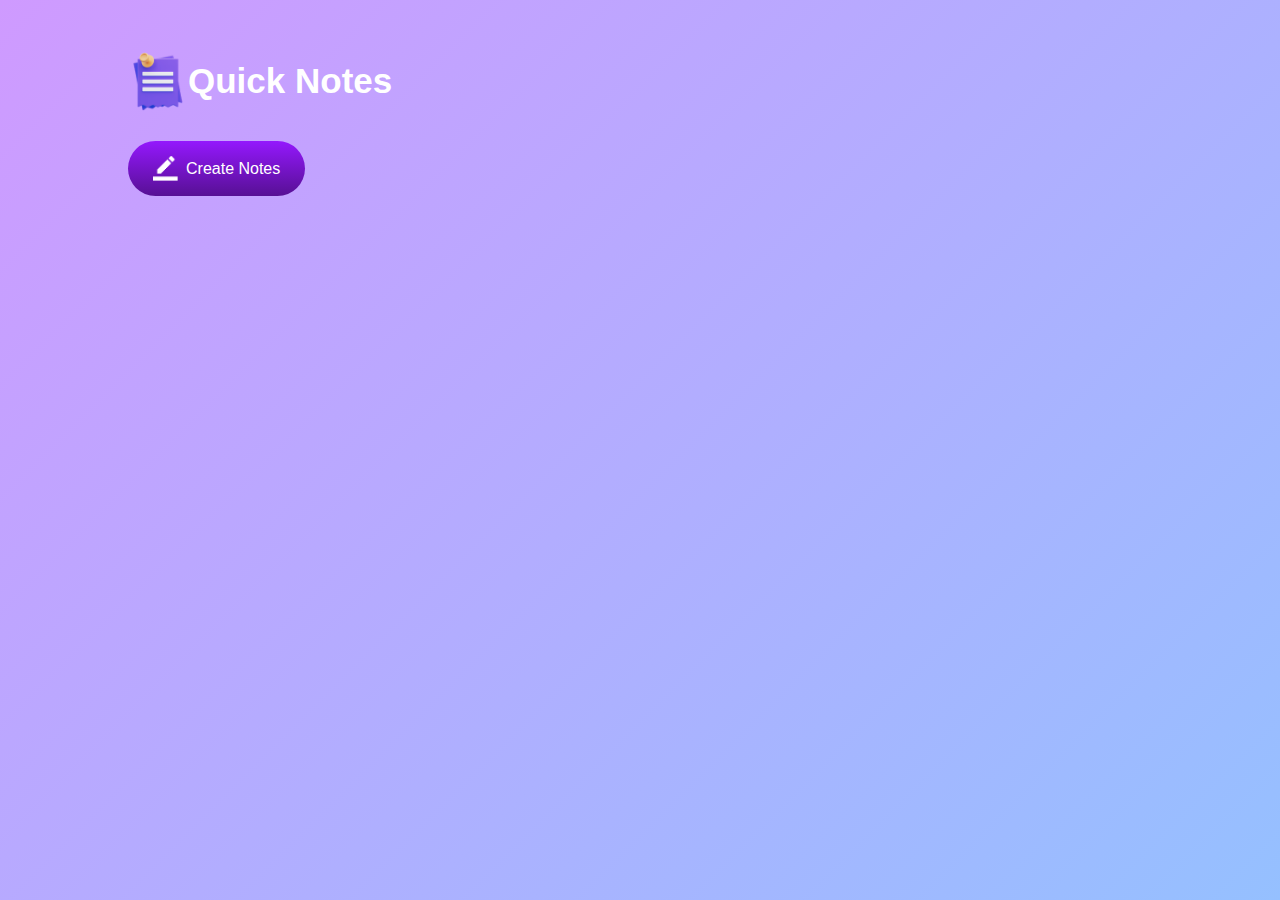
<file: index.html>
<!DOCTYPE html>
<html lang="en">

<head>
     <meta charset="UTF-8">
     <meta name="viewport" content="width=device-width, initial-scale=1.0">
     <link rel="shortcut icon" href="images/notes.png" type="image/x-icon">
     <link rel="stylesheet" href="style.css">
     <title>Quick Notes</title>
</head>

<body>
     <div class="container">
          <h1><img src="images/notes.png" alt="notes">Quick Notes</h1>
          <button class="btn"><img src="images/edit.png" alt="edit">Create Notes</button>
          <div class="notes-container">
               <!-- <p contenteditable="true" class="input-box">
                    <img src="images/delete.png" alt="delete">
               </p> -->
          </div>
     </div>



     <script src="script.js"></script>
</body>

</html>
</file>
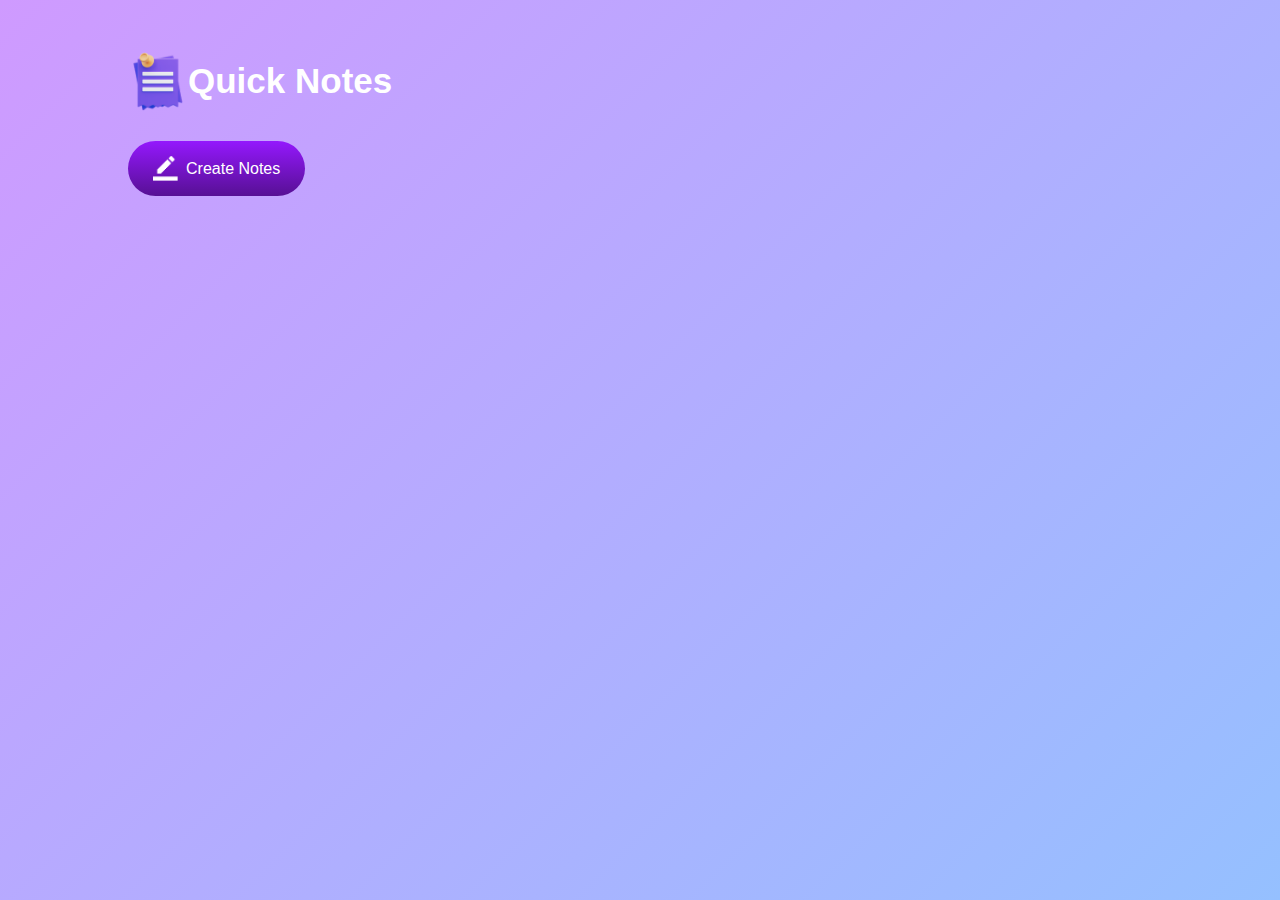
<file: Note App/index.html>
<!DOCTYPE html>
<html lang="en">

<head>
     <meta charset="UTF-8">
     <meta name="viewport" content="width=device-width, initial-scale=1.0">
     <link rel="shortcut icon" href="images/notes.png" type="image/x-icon">
     <link rel="stylesheet" href="style.css">
     <title>Quick Notes</title>
</head>

<body>
     <div class="container">
          <h1><img src="images/notes.png" alt="notes">Quick Notes</h1>
          <button class="btn"><img src="images/edit.png" alt="edit">Create Notes</button>
          <div class="notes-container">
               <!-- <p contenteditable="true" class="input-box">
                    <img src="images/delete.png" alt="delete">
               </p> -->
          </div>
     </div>



     <script src="script.js"></script>
</body>

</html>
</file>
<file: style.css>
* {
     margin: 0;
     padding: 0;
     box-sizing: border-box;
     font-family: 'Poppins', sans-serif;
}

body {
     background: linear-gradient(135deg, #cf9aff, #95c0ff);
}

.container {
     width: 100%;
     min-height: 100vh;
     background: linear-gradient(135deg, #cf9aff, #95c0ff);
     color: #fff;
     padding-top: 4%;
     padding-left: 10%;

     h1 {
          display: flex;
          align-items: center;
          font-size: 35px;
          font-weight: 600;

          img {
               width: 60px;
          }
     }

     button {
          display: flex;
          align-items: center;
          background: linear-gradient(#9418fd, #571094);
          color: #fff;
          font-size: 16px;
          outline: 0;
          border: 0;
          border-radius: 40px;
          padding: 15px 25px;
          margin: 30px 0 20px;
          cursor: pointer;
     }

     button img {
          width: 25px;
          margin-right: 8px;
     }
}

.input-box {
     position: relative;
     width: 100%;
     max-width: 500px;
     min-height: 150px;
     background: #fff;
     color: #333;
     padding: 20px;
     margin: 20px 0;
     outline: none;
     border-radius: 5px;

     img {
          width: 25px;
          position: absolute;
          bottom: 15px;
          right: 15px;
          cursor: pointer;
     }
}
</file>
<file: Note App/style.css>
* {
     margin: 0;
     padding: 0;
     box-sizing: border-box;
     font-family: 'Poppins', sans-serif;
}

body {
     background: linear-gradient(135deg, #cf9aff, #95c0ff);
}

.container {
     width: 100%;
     min-height: 100vh;
     background: linear-gradient(135deg, #cf9aff, #95c0ff);
     color: #fff;
     padding-top: 4%;
     padding-left: 10%;

     h1 {
          display: flex;
          align-items: center;
          font-size: 35px;
          font-weight: 600;

          img {
               width: 60px;
          }
     }

     button {
          display: flex;
          align-items: center;
          background: linear-gradient(#9418fd, #571094);
          color: #fff;
          font-size: 16px;
          outline: 0;
          border: 0;
          border-radius: 40px;
          padding: 15px 25px;
          margin: 30px 0 20px;
          cursor: pointer;
     }

     button img {
          width: 25px;
          margin-right: 8px;
     }
}

.input-box {
     position: relative;
     width: 100%;
     max-width: 500px;
     min-height: 150px;
     background: #fff;
     color: #333;
     padding: 20px;
     margin: 20px 0;
     outline: none;
     border-radius: 5px;

     img {
          width: 25px;
          position: absolute;
          bottom: 15px;
          right: 15px;
          cursor: pointer;
     }
}
</file>
